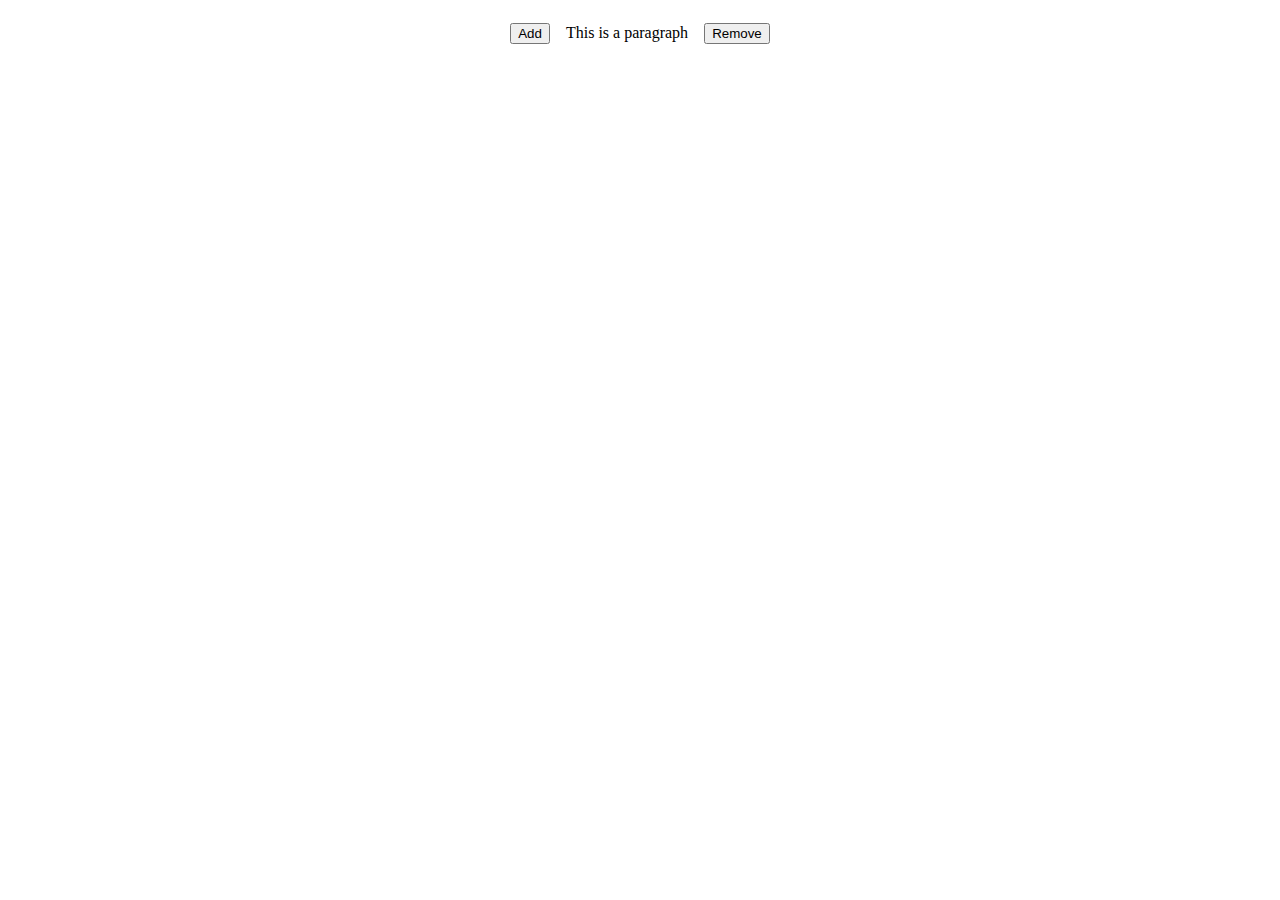
<file: index.html>
<!DOCTYPE html>
<html lang="en">
  <head>
    <meta charset="UTF-8" />
    <meta http-equiv="X-UA-Compatible" content="IE=edge" />
    <meta name="viewport" content="width=device-width, initial-scale=1.0" />
    <title>Robin</title>
    <!-- css link -->
    <link rel="stylesheet" href="style.css" />
  </head>
  <body>
    <section class="room">
      <div>
        <button onclick="addStyle()">Add</button>
      </div>
      <div>
        <p id="paraId">This is a paragraph</p>
      </div>
      <div>
        <button onclick="removeStyle()">Remove</button>
      </div>
    </section>

    <!-- JS Link -->
    <script src="test.js"></script>
  </body>
</html>
</file>
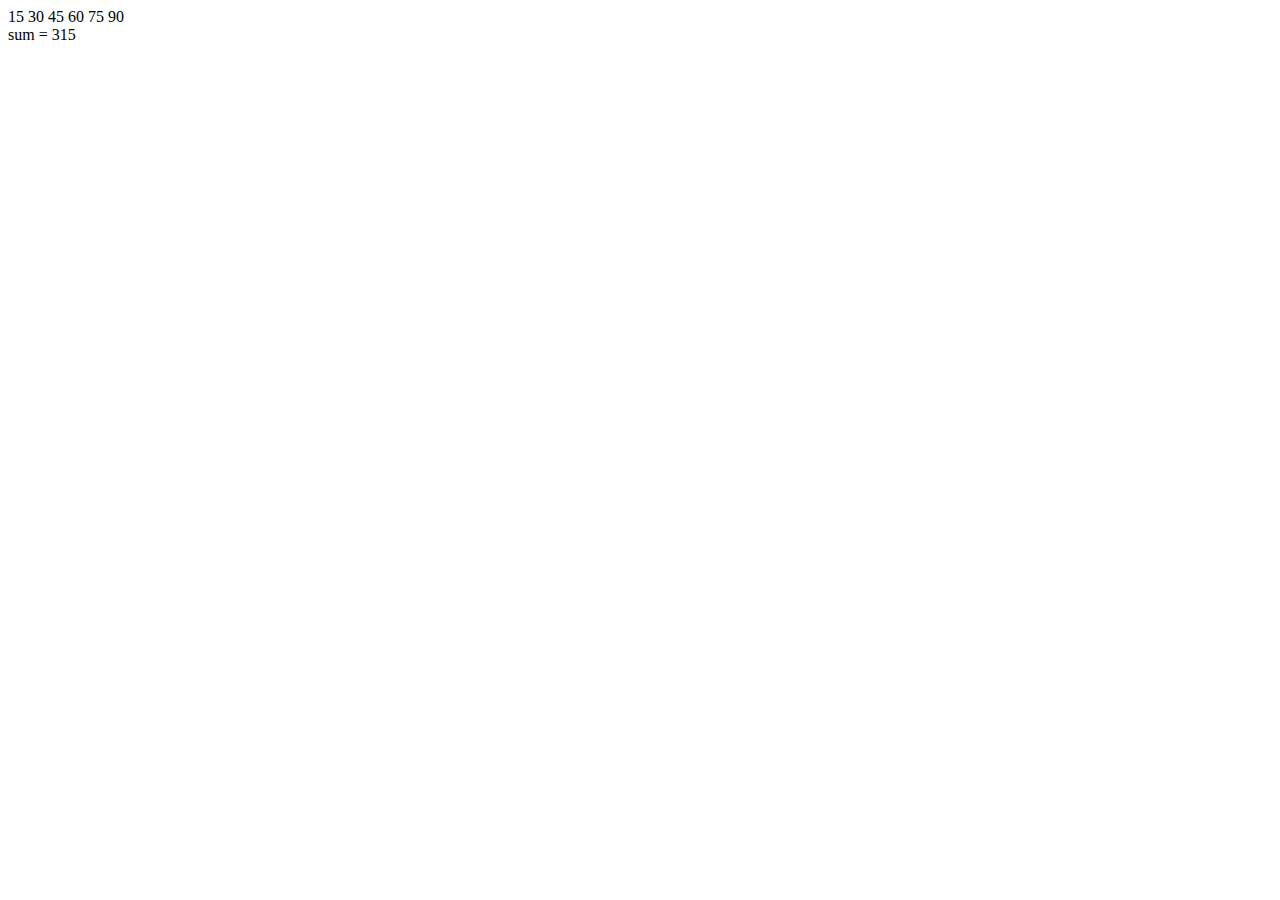
<file: divisible with 3 & 5.html>
<!DOCTYPE html>
<html lang="en">
<head>
    <meta charset="UTF-8">
    <meta http-equiv="X-UA-Compatible" content="IE=edge">
    <meta name="viewport" content="width=device-width, initial-scale=1.0">
    <title>Document</title>
</head>
<body>
    <script>
        var i = 1;
        var sum = 0;

        while (i <=100){

            if(i % 3 == 0 && i % 5 == 0){
                document.write("  "+i);
                sum = sum + i;
            }
    
            i = i + 1;
        }
        document.write("</br> sum =  "+sum);
       
        

    </script>
    <!-- <script src="./test.js"></script> -->
</body>
</html>
</file>
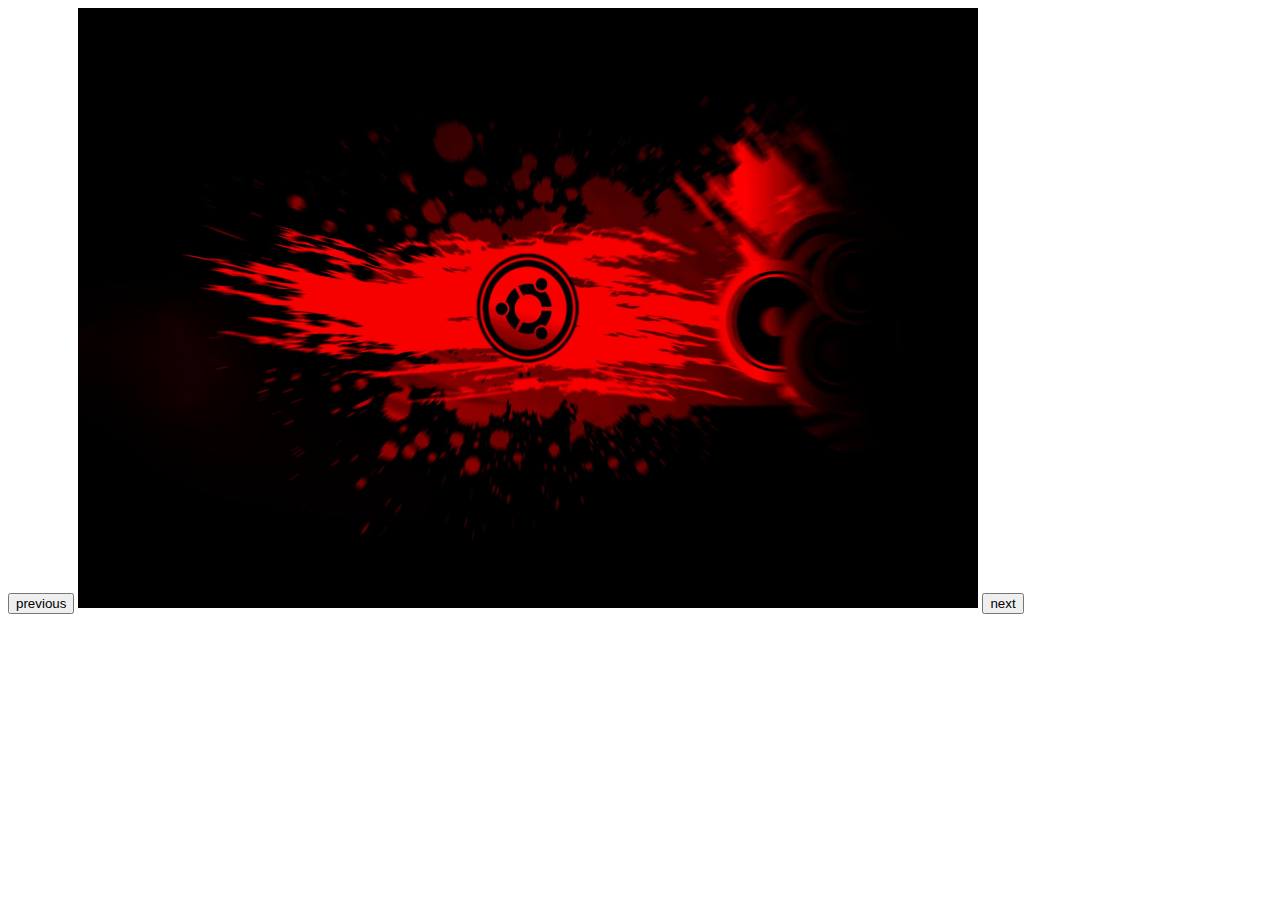
<file: image slider.html>
<!DOCTYPE html>
<html lang="en">
  <head>
    <meta charset="UTF-8" />
    <meta http-equiv="X-UA-Compatible" content="IE=edge" />
    <meta name="viewport" content="width=device-width, initial-scale=1.0" />
    <title>Document</title>
  </head>
  <body>
    <button onclick="prev()">previous</button>
    <img src="images/1.jpg" alt="" height="600" width="900" />
    <button onclick="next()">next</button>
    <script>
      var photos = [
        "images/1.jpg",
        "images/2.jpg",
        "images/3.jpg",
        "images/4.jpg",
        "images/5.jpg",
      ];
      var imgTag = document.querySelector("img");

      var count = 0;

      function next() {
        count++;

        if (count >= photos.length) {
          count = 0;
          imgTag.src = photos[count];
        } else {
          imgTag.src = photos[count];
        }
      }

      function prev() {
        count--;

        if (count < 0) {
          count = photos.length - 1;
          imgTag.src = photos[count];
        } else {
          imgTag.src = photos[count];
        }
      }
    </script>
  </body>
</html>
</file>
<file: style.css>
.para-style {
  color: rgb(0, 204, 255);
  font-size: 5rem;
  font-weight: bold;
  font-style: italic;
  font-family: Verdana, Geneva, Tahoma, sans-serif;
}
.room {
  display: flex;
  gap: 1rem;
  align-items: center;
  justify-content: center;
}
</file>
